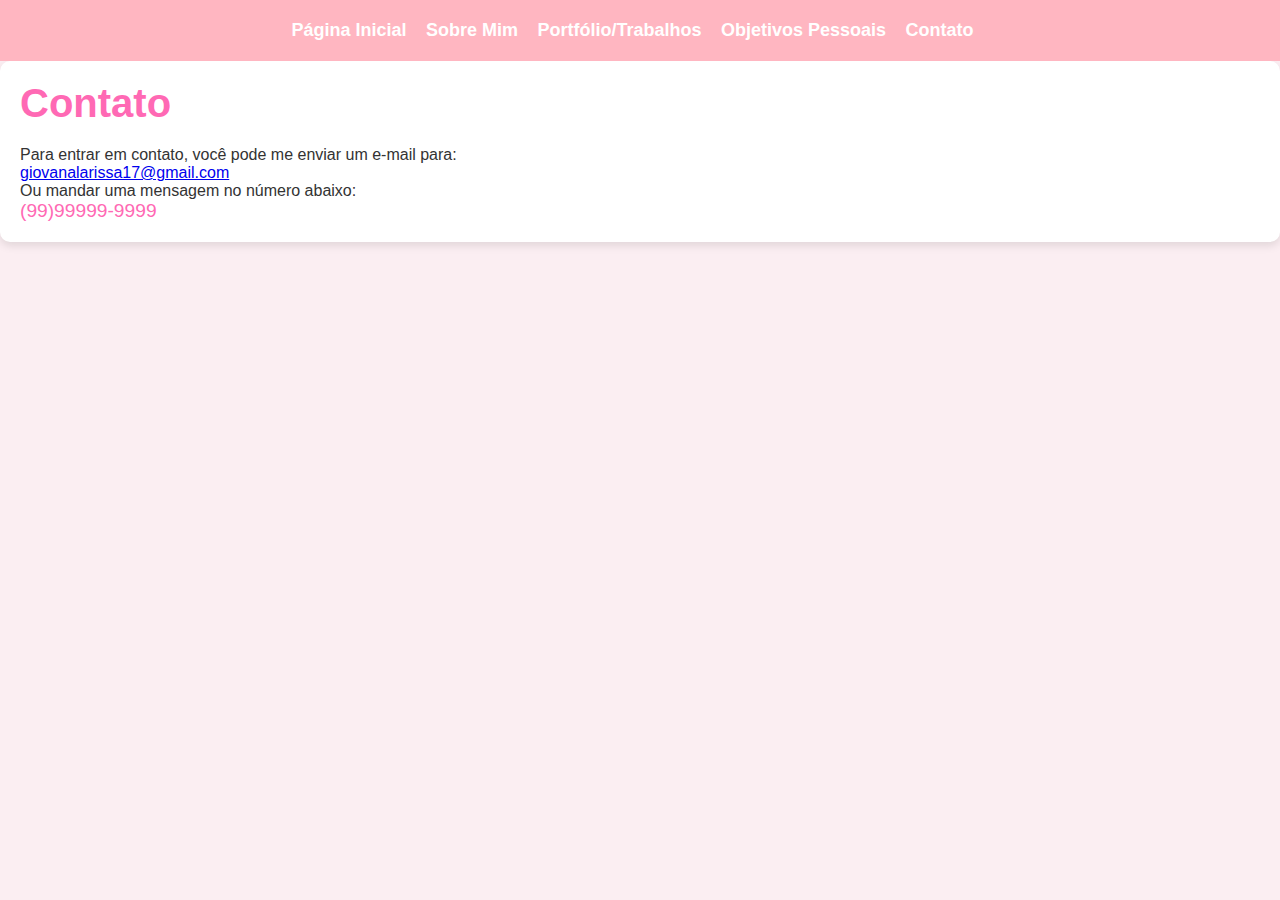
<file: atv.tds/contato.html>
<!DOCTYPE html>
<html lang="pt-br">
<head>
    <meta charset="UTF-8">
    <meta name="viewport" content="width=device-width, initial-scale=1.0">
    <title>Contato</title>
    <link rel="stylesheet" href="styles.css">
</head>
<body>
    <header>
        <nav>
            <ul>
                <li><a href="index.html">Página Inicial</a></li>
                <li><a href="sobre.html">Sobre Mim</a></li>
                <li><a href="portifolio.html">Portfólio/Trabalhos</a></li>
                <li><a href="objetivos.html">Objetivos Pessoais</a></li>
                <li><a href="contato.html">Contato</a></li>
            </ul>
        </nav>
    </header>
    <div class="container">
        <section>
            <h1>Contato</h1>
            <p>Para entrar em contato, você pode me enviar um e-mail para:</p>
            <p><a href="mailto:seu-email@exemplo.com">giovanalarissa17@gmail.com</a></p>
            <p>Ou mandar uma mensagem no número abaixo:</p>
            <form action="mailto:seu-email@exemplo.com" method="post" enctype="text/plain">
                <label for="name">(99)99999-9999</label>
                <input type="text" id="name" name="
</file>
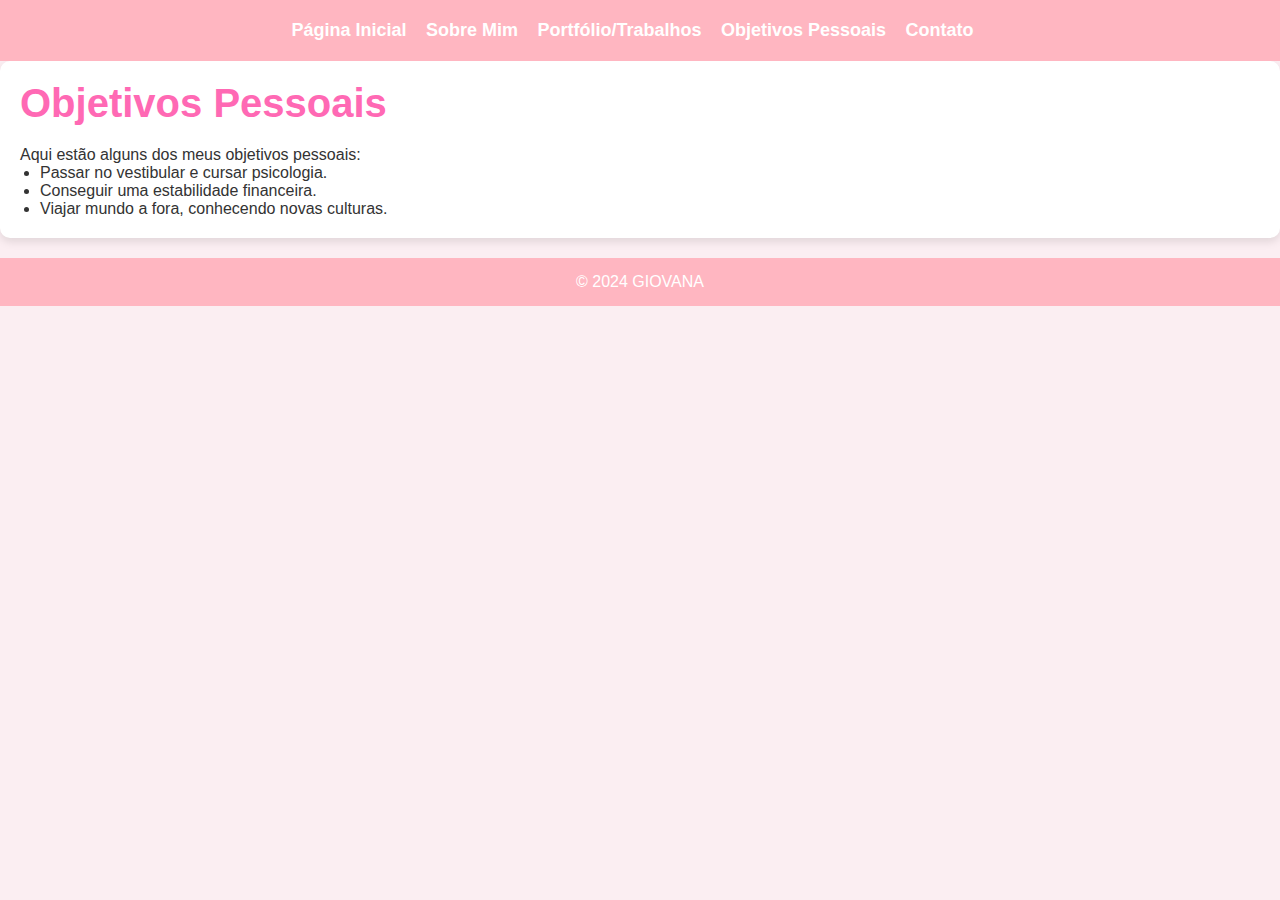
<file: atv.tds/objetivos.html>
<!DOCTYPE html>
<html lang="pt-br">
<head>
    <meta charset="UTF-8">
    <meta name="viewport" content="width=device-width, initial-scale=1.0">
    <title>Objetivos Pessoais</title>
    <link rel="stylesheet" href="styles.css">
</head>
<body>
    <header>
        <nav>
            <ul>
                <li><a href="index.html">Página Inicial</a></li>
                <li><a href="sobre.html">Sobre Mim</a></li>
                <li><a href="portifolio.html">Portfólio/Trabalhos</a></li>
                <li><a href="objetivos.html">Objetivos Pessoais</a></li>
                <li><a href="contato.html">Contato</a></li>
            </ul>
        </nav>
    </header>
    <div class="container">
        <section>
            <h1>Objetivos Pessoais</h1>
            <p>Aqui estão alguns dos meus objetivos pessoais:</p>
            <ul>
                <li>Passar no vestibular e cursar psicologia.</li>
                <li>Conseguir uma estabilidade financeira.</li>
                <li>Viajar mundo a fora, conhecendo novas culturas.</li>
            </ul>
        </section>
    </div>
    <footer>
        &copy; 2024 GIOVANA
    </footer>
</body>
</html>
</file>
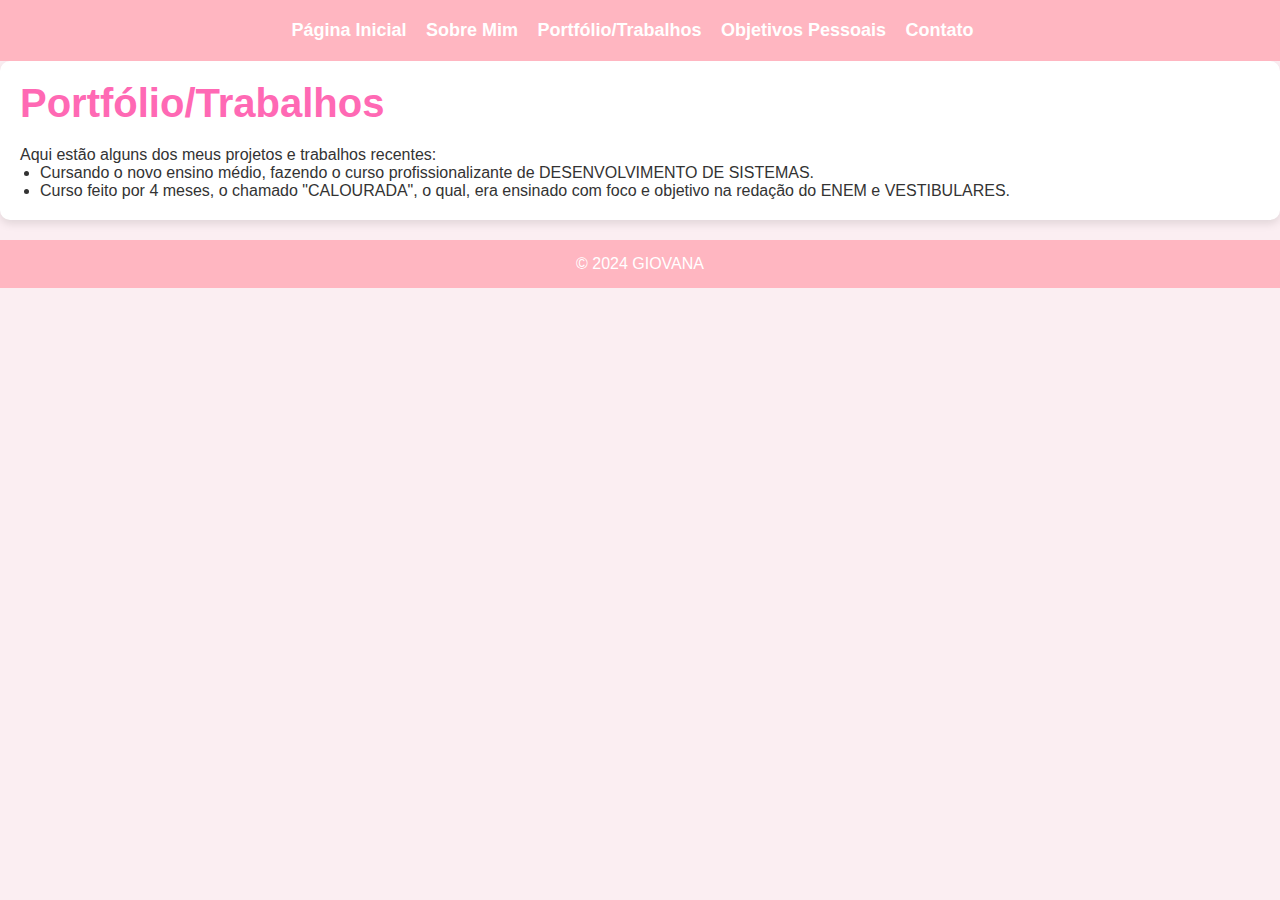
<file: atv.tds/portifolio.html>
<!DOCTYPE html>
<html lang="pt-br">
<head>
    <meta charset="UTF-8">
    <meta name="viewport" content="width=device-width, initial-scale=1.0">
    <title>Portfólio/Trabalhos</title>
    <link rel="stylesheet" href="styles.css">
</head>
<body>
    <header>
        <nav>
            <ul>
                <li><a href="index.html">Página Inicial</a></li>
                <li><a href="sobre.html">Sobre Mim</a></li>
                <li><a href="portifolio.html">Portfólio/Trabalhos</a></li>
                <li><a href="objetivos.html">Objetivos Pessoais</a></li>
                <li><a href="contato.html">Contato</a></li>
            </ul>
        </nav>
    </header>
    <div class="container">
        <section>
            <h1>Portfólio/Trabalhos</h1>
            <p>Aqui estão alguns dos meus projetos e trabalhos recentes:</p>
            <ul>
                <li>Cursando o novo ensino médio, fazendo o curso profissionalizante de DESENVOLVIMENTO DE SISTEMAS.</li>
                <li>Curso feito por 4 meses, o chamado "CALOURADA", o qual, era ensinado com foco e objetivo na redação do ENEM e VESTIBULARES.</li>
            </ul>
        </section>
    </div>
    <footer>
        &copy; 2024 GIOVANA
    </footer>
</body>
</html>
</file>
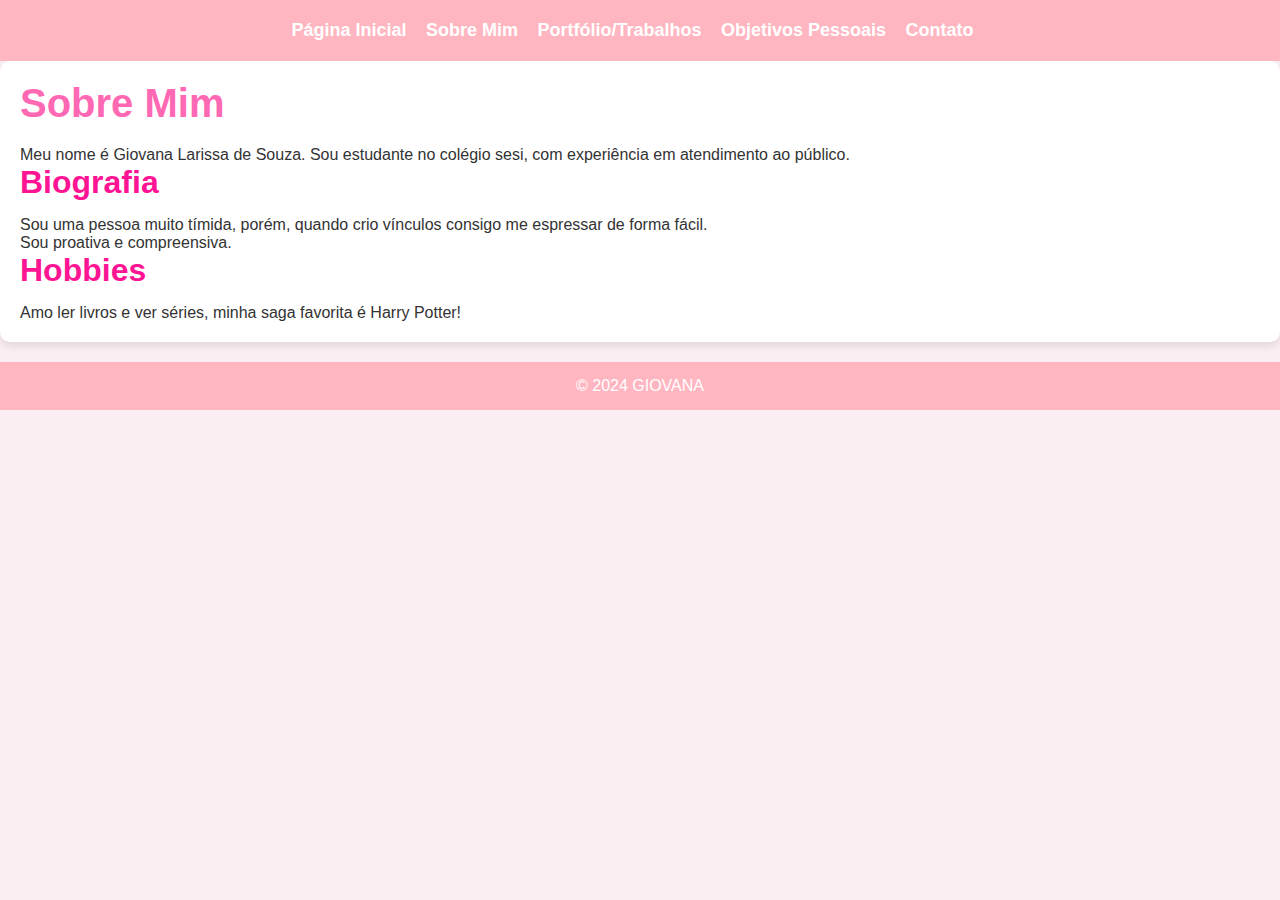
<file: atv.tds/sobre.html>
<!DOCTYPE html>
<html lang="pt-br">
<head>
    <meta charset="UTF-8">
    <meta name="viewport" content="width=device-width, initial-scale=1.0">
    <title>Sobre Mim</title>
    <link rel="stylesheet" href="styles.css">
</head>
<body>
    <header>
        <nav>
            <ul>
                <li><a href="index.html">Página Inicial</a></li>
                <li><a href="sobre.html">Sobre Mim</a></li>
                <li><a href="portifolio.html">Portfólio/Trabalhos</a></li>
                <li><a href="objetivos.html">Objetivos Pessoais</a></li>
                <li><a href="contato.html">Contato</a></li>
            </ul>
        </nav>
    </header>
    <div class="container">
        <section>
            <h1>Sobre Mim</h1>
            <p>Meu nome é Giovana Larissa de Souza. Sou estudante no colégio sesi, com experiência em atendimento ao público.</p>
            <h2>Biografia</h2>
            <p>Sou uma pessoa muito tímida, porém, quando crio vínculos consigo me espressar de forma fácil.</p>
            <p>Sou proativa e compreensiva.</p>
            <h2>Hobbies</h2>
            <p>Amo ler livros e ver séries, minha saga favorita é Harry Potter!</p>
        </section>
    </div>
    <footer>
        &copy; 2024 GIOVANA
    </footer>
</body>
</html>
</file>
<file: atv.tds/styles.css>
/* Reset básico para margens e preenchimentos */
* {
    margin: 0;
    padding: 0;
    box-sizing: border-box;
}

body {
    font-family: 'Comic Sans MS', cursive, sans-serif;
    background-color: #fbeef2;
    color: #333;
}

header {
    background-color: #ffb6c1;
    color: #fff;
    padding: 20px;
    text-align: center;
    position: relative;
}

header img {
    width: 80px;
    vertical-align: middle;
    margin-right: 10px;
}

nav ul {
    list-style-type: none;
    margin: 0;
    padding: 0;
}

nav ul li {
    display: inline;
    margin-right: 15px;
}

nav ul li a {
    color: #fff;
    text-decoration: none;
    font-size: 18px;
    font-weight: bold;
}

nav ul li a:hover {
    text-decoration: underline;
}

main {
    padding: 20px;
    max-width: 1200px;
    margin: 0 auto;
}

.intro img {
    max-width: 300px;
    border-radius: 15px;
    box-shadow: 0 4px 8px rgba(0, 0, 0, 0.2);
}

section {
    background-color: #fff;
    border-radius: 10px;
    padding: 20px;
    margin-bottom: 20px;
    box-shadow: 0 4px 8px rgba(0, 0, 0, 0.1);
}

h1 {
    color: #ff69b4;
    font-size: 2.5em;
    margin-bottom: 20px;
}

h2 {
    color: #ff1493;
    font-size: 2em;
    margin-bottom: 15px;
}

ul {
    list-style-type: disc;
    margin-left: 20px;
}

footer {
    background-color: #ffb6c1;
    color: #fff;
    text-align: center;
    padding: 15px;
    position: relative;
    bottom: 0;
}

footer p {
    margin: 0;
}

form {
    display: flex;
    flex-direction: column;
    gap: 10px;
}

form label {
    font-size: 1.2em;
    color: #ff69b4;
}

form input, form textarea {
    padding: 10px;
    border-radius: 5px;
    border: 2px solid #ff69b4;
    font-size: 1em;
}

form button {
    background-color: #ff69b4;
    color: white;
    border: none;
    padding: 15px;
    border-radius: 5px;
    font-size: 1.2em;
    cursor: pointer;
}

form button:hover {
    background-color: #ff1493;
}

img {
    max-width: 100%;
    height: auto;
}

header h1 {
    font-size: 2em;
}
</file>
